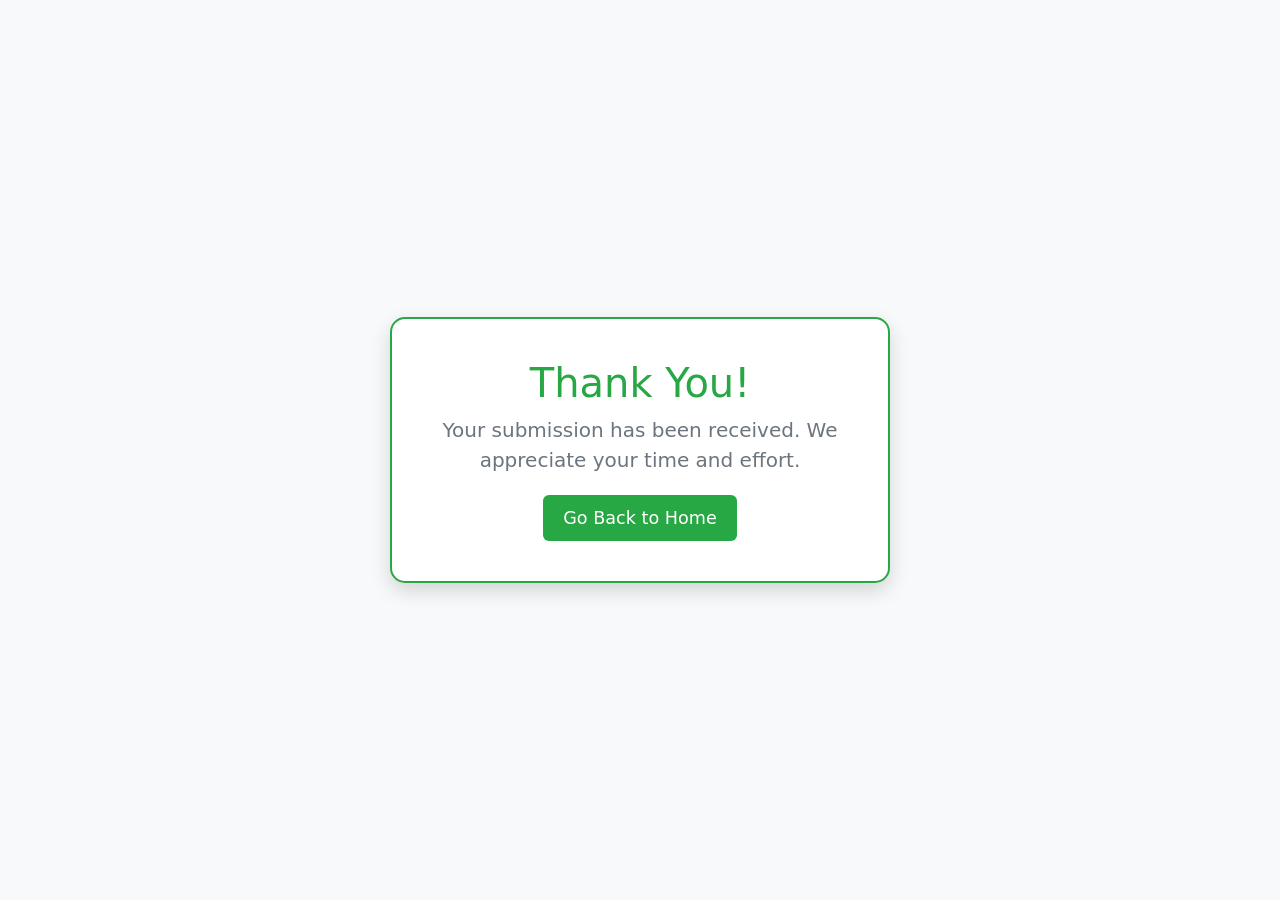
<file: templates/thankyou.html>
<!DOCTYPE html>
<html lang="en">
  <head>
    <meta charset="UTF-8" />
    <meta name="viewport" content="width=device-width, initial-scale=1.0" />
    <title>Thank You</title>
    <!-- Bootstrap CSS -->
    <link
      href="https://cdn.jsdelivr.net/npm/bootstrap@5.3.0-alpha3/dist/css/bootstrap.min.css"
      rel="stylesheet"
    />
    <style>
      body {
        background-color: #f8f9fa;
        height: 100vh;
        display: flex;
        justify-content: center;
        align-items: center;
      }
      .thank-you-container {
        max-width: 500px;
        padding: 40px;
        background-color: white;
        border-radius: 15px;
        border: 2px solid #28a745; /* Border for box */
        box-shadow: 0px 8px 20px rgba(0, 0, 0, 0.15); /* Enhanced shadow */
        text-align: center;
      }
      .thank-you-header {
        font-size: 2.5rem;
        color: #28a745; /* Success color */
      }
      .thank-you-message {
        font-size: 1.25rem;
        margin-bottom: 20px;
        color: #6c757d;
      }
      .btn-home {
        background-color: #28a745;
        border: none;
        padding: 10px 20px;
        font-size: 1.1rem;
      }
      .btn-home:hover {
        background-color: #218838;
      }
    </style>
  </head>
  <body>
    <div class="thank-you-container">
      <h1 class="thank-you-header">Thank You!</h1>
      <p class="thank-you-message">
        Your submission has been received. We appreciate your time and effort.
      </p>
      <a href="/" class="btn btn-home text-white">Go Back to Home</a>
    </div>

    <!-- Bootstrap JS -->
    <script src="https://cdn.jsdelivr.net/npm/bootstrap@5.3.0-alpha3/dist/js/bootstrap.bundle.min.js"></script>
  </body>
</html>
</file>
